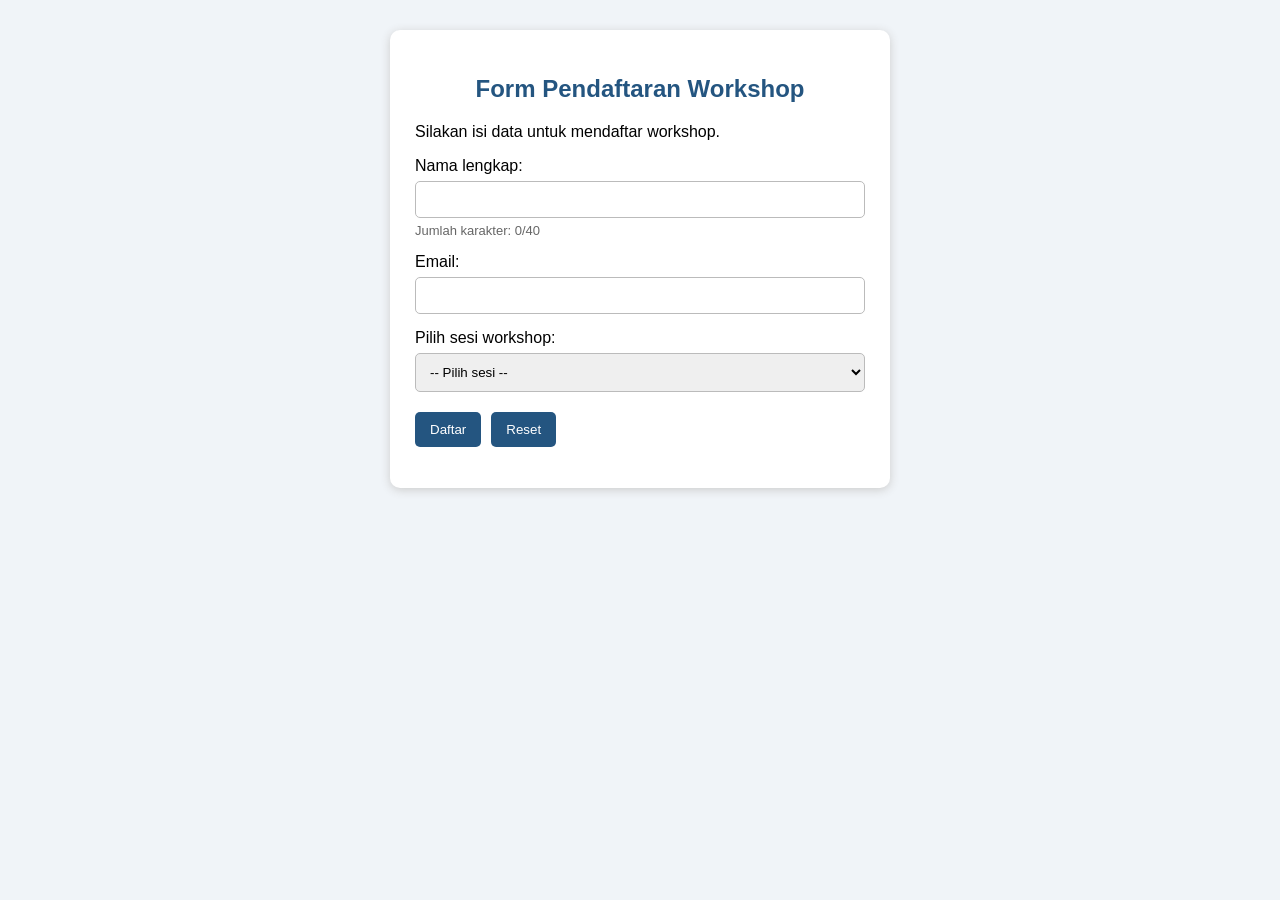
<file: mini project/index.html>
<!DOCTYPE html>
<html lang="id">
<head>
    <meta charset="UTF-8">
    <meta name="viewport" content="width=device-width, initial-scale=1.0">
    <title>Form Pendaftaran Workshop</title>
    <link rel="stylesheet" href="style.css">
</head>
<body>

    <div class="container">
        <h2>Form Pendaftaran Workshop</h2>
        <p>Silakan isi data untuk mendaftar workshop.</p>

        <form id="formWorkshop">
            <label for="nama">Nama lengkap:</label>
            <input type="text" id="nama" maxlength="40">
            <p class="info">Jumlah karakter: <span id="jumlahKarakter">0</span>/40</p>

            <label for="email">Email:</label>
            <input type="text" id="email">

            <label for="sesi">Pilih sesi workshop:</label>
            <select id="sesi">
                <option value="">-- Pilih sesi --</option>
                <option value="Pagi">Sesi Pagi (09.00)</option>
                <option value="Siang">Sesi Siang (13.00)</option>
                <option value="Sore">Sesi Sore (15.00)</option>
            </select>

            <div class="tombol">
                <button type="submit">Daftar</button>
                <button type="reset" id="tombolReset">Reset</button>
            </div>
        </form>

        <p id="pesan" aria-live="polite"></p>
    </div>

    <script src="script.js"></script>
</body>
</html>
</file>
<file: mini project/style.css>
body {
    font-family: Arial, sans-serif;
    background-color: #f0f4f8;
    margin: 0;
    padding: 30px 15px;
}

.container {
    max-width: 450px;
    margin: auto;
    padding: 25px;
    background-color: white;
    border-radius: 10px;
    box-shadow: 0 2px 10px #cccccc;
}

h2 {
    text-align: center;
    color: #245580;
}

label {
    display: block;
    margin-top: 15px;
    margin-bottom: 6px;
}

input, select {
    width: 100%;
    padding: 10px;
    box-sizing: border-box;
    border: 1px solid #bbbbbb;
    border-radius: 5px;
}

.info {
    font-size: 13px;
    color: #666666;
    margin-top: 5px;
}

.tombol {
    display: flex;
    gap: 10px;
    margin-top: 20px;
}

button {
    padding: 10px 15px;
    border: none;
    border-radius: 5px;
    cursor: pointer;
    background-color: #245580;
    color: white;
}

button:hover {
    opacity: 0.85;
}

#pesan {
    margin-top: 15px;
    font-weight: bold;
    overflow-wrap: anywhere;
}

.sukses {
    color: green;
}

.error {
    color: red;
}
</file>
